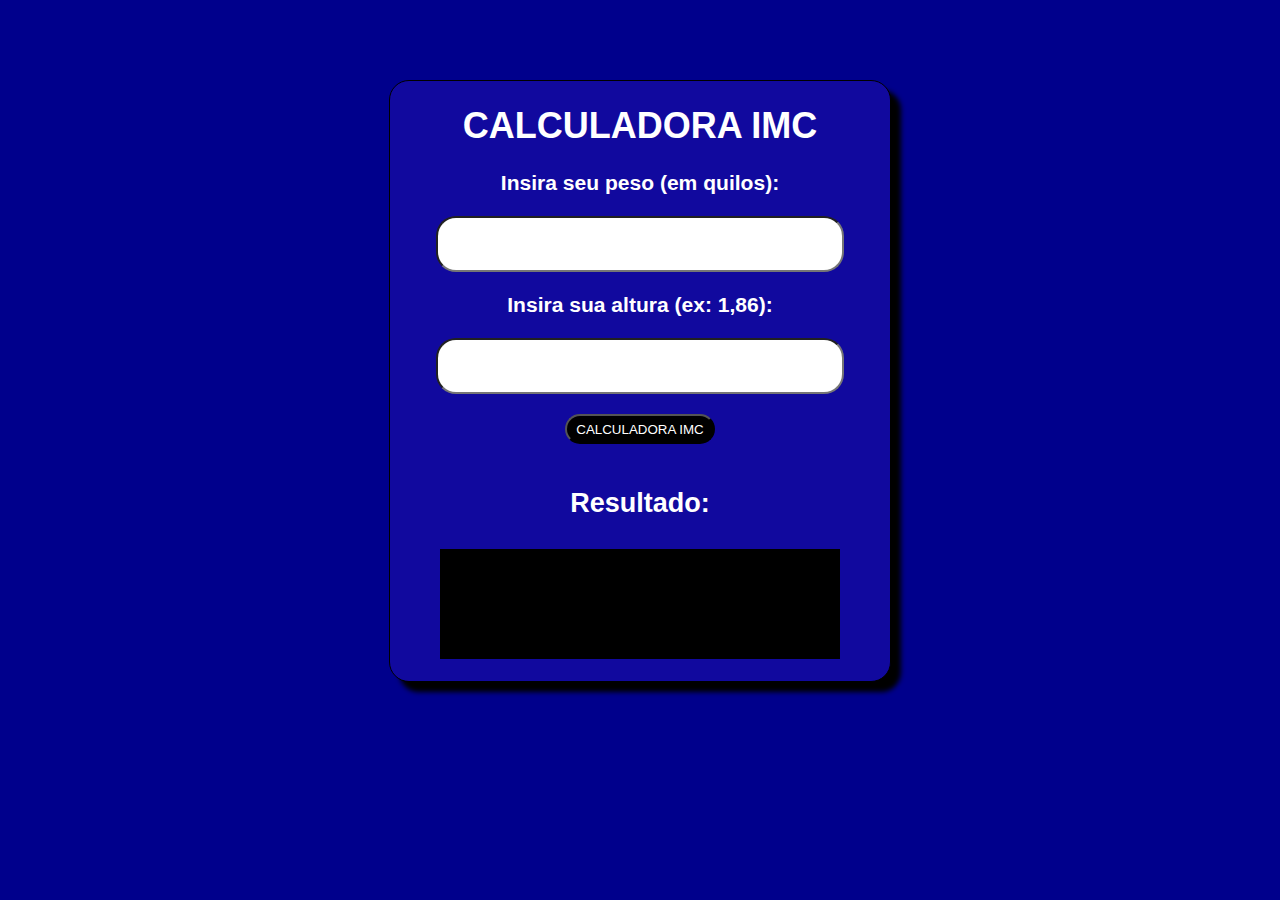
<file: Calculadora IMC/index.html>
<!DOCTYPE html>
<html lang="pt-br">

<head>
    <meta charset="UTF-8">
    <meta http-equiv="X-UA-Compatible" content="IE=edge">
    <meta name="viewport" content="width=device-width, initial-scale=1.0">
    <link rel="stylesheet" href="css/style.css">
    <link rel="icon" href="img/calculadora.png">
    <title>CALCULADORA IMC</title>
</head>

<body>
    <div class="principal">
        <div class="titulo">
            <h1 class="titulo">CALCULADORA IMC</h1>
        </div>
        <div class="peso">
            <h3>Insira seu peso (em quilos):</h3>
            <input type="number" class="inputPeso" id="peso">
        </div>
        <div class="altura">
            <h3>Insira sua altura (ex: 1,86):</h3>
            <input type="number" class="inputAltura" id="altura">
        </div>
        <div class="botao">
            <input type="button" value="CALCULADORA IMC" class="inputBotao" onclick="calcular()">
        </div>
        <br>
        <h2 class="textoResultado">Resultado:</h2>
        <div class="fundoPreto">
            <br>
                <h2 id="resultado" class="resultado"></h2>
                <h3 id="nivel" class="nivelIMC"></h3>
        </div>
    </div>

    <script src="js/main.js"></script>
</body>

</html>
</file>
<file: Calculadora IMC/css/style.css>
body {
    background-color: #00008c;
    font-size: large;
    font-family:'Trebuchet MS', 'Lucida Sans Unicode', 'Lucida Grande', 'Lucida Sans', Arial, sans-serif
}
.main{
    display: inline-block;    
}
.principal {
    border-radius: 20px;
    border: 1px solid #000000;
    box-shadow: 10px 10px 5px #000000;
    margin: auto;
    margin-top: 80px;
    height: 600px;
    width: 500px;
    background-color: #11099e;
    color: white;
}

.peso,
.altura,
.titulo,
.textoResultado
 {
    text-align: center;
}

.inputPeso,
.inputAltura {
    display: flex;
    margin: auto;
    height: 50px;
    width: 400px;
    border-radius: 20px;    
    font-family: 'Trebuchet MS', 'Lucida Sans Unicode', 'Lucida Grande', 'Lucida Sans', Arial, sans-serif;
    font-size: large;
}

.inputBotao {
    width: 150px;
    height: 30px;
    display: flex;
    display: block;
    margin: auto;
    margin-top: 20px;
    background-color: #000000;
    border-radius: 40px;
    color:white;
}

.fundoPreto{
    background-color: black;
    margin: auto;
    width: 400px;
    margin-top: 30px;
    height: 110px;
}
.resultado, .nivelIMC {
    text-align: center;
    margin: auto;
    color: yellow;
}
</file>
